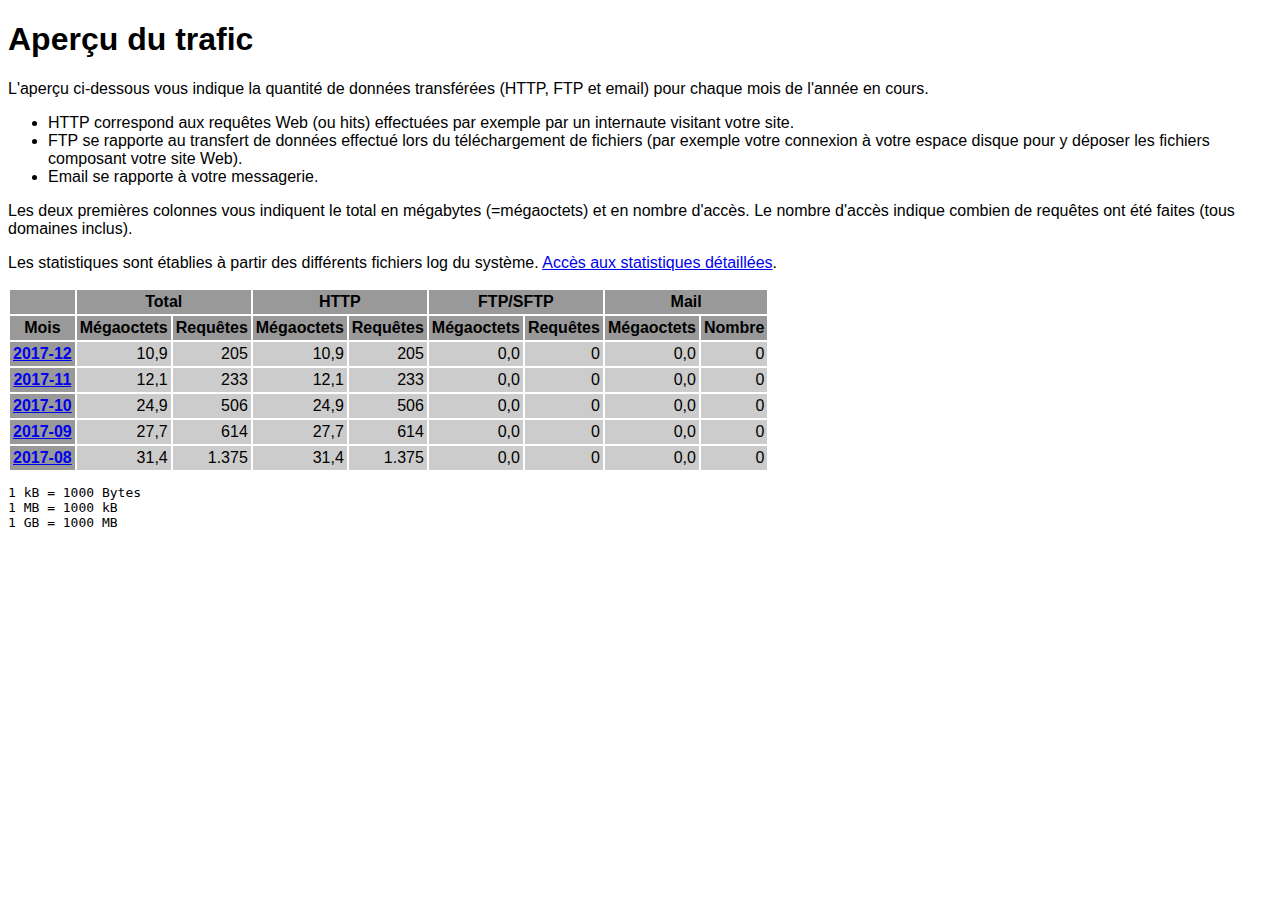
<file: logs/traffic.html/index.html>
<!DOCTYPE HTML PUBLIC "-//W3C//DTD HTML 4.01 Transitional//EN" "http://www.w3.org/TR/html4/loose.dtd">

<html>
<head>
<meta http-equiv="Content-Type" content="text/html; charset=utf-8">
<title>traffic.html</title>
<style type="text/css">
<!--
  em,h1,h2,h3,h4,h5,h6,form,input,br,hr,p,td,th,li,ul {
  font-family:Verdana,Arial,Helvetica,sans-serif; }

  td {color:#000000; background-color:#cccccc;}

  th {color:#000000; background-color:#999999;}
-->
</style>
</head>

<body bgcolor="#FFFFFF">


<!-- HEADER -->

<h1>Aperçu du trafic</h1>

<p>
L'aperçu ci-dessous vous indique la quantité de données transférées (HTTP, FTP et email) pour chaque mois de l'année en cours.
</p>

<ul>
    <li>HTTP correspond aux requêtes Web (ou hits) effectuées par exemple par un internaute visitant votre site.</li>
    <li>FTP se rapporte au transfert de données effectué lors du téléchargement de fichiers (par exemple votre connexion à votre espace disque pour y déposer les fichiers composant votre site Web).</li>
    <li>Email se rapporte à votre messagerie.</li>
</ul>

<p>
Les deux premières colonnes vous indiquent le total en mégabytes (=mégaoctets) et en nombre d'accès. Le nombre d'accès indique combien de requêtes ont été faites (tous domaines inclus).
</p>

<p>
Les statistiques sont établies à partir des différents fichiers log du système. <a href = "/logs/">Accès aux statistiques détaillées</a>.
</p>

<table border="0" cellspacing="2" cellpadding="3">
<thead>
<tr>
<th></th>
<th colspan="2">Total</th>
<th colspan="2">HTTP</th>
<th colspan="2">FTP/SFTP</th>
<th colspan="2">Mail</th>
</tr>
</thead>
<tbody>
<tr>
<th>Mois</th>
<th>Mégaoctets</th><th>Requêtes</th>
<th>Mégaoctets</th><th>Requêtes</th>
<th>Mégaoctets</th><th>Requêtes</th>
<th>Mégaoctets</th><th>Nombre</th>
</tr>
<tr><th><a href="12.html">2017-12</a></th>
<td align="right">10,9</td><td align="right" style="border-left:0px;">205</td>
<td align="right">10,9</td><td align="right" style="border-left:0px;">205</td>
<td align="right">0,0</td><td align="right" style="border-left:0px;">0</td>
<td align="right">0,0</td><td align="right" style="border-left:0px;">0</td>
</tr>
<!-- 2017-12 10.916 205 10.916 205 0.000 0 0.000 0 -->
<tr><th><a href="11.html">2017-11</a></th>
<td align="right">12,1</td><td align="right" style="border-left:0px;">233</td>
<td align="right">12,1</td><td align="right" style="border-left:0px;">233</td>
<td align="right">0,0</td><td align="right" style="border-left:0px;">0</td>
<td align="right">0,0</td><td align="right" style="border-left:0px;">0</td>
</tr>
<!-- 2017-11 12.067 233 12.067 233 0.000 0 0.000 0 -->
<tr><th><a href="10.html">2017-10</a></th>
<td align="right">24,9</td><td align="right" style="border-left:0px;">506</td>
<td align="right">24,9</td><td align="right" style="border-left:0px;">506</td>
<td align="right">0,0</td><td align="right" style="border-left:0px;">0</td>
<td align="right">0,0</td><td align="right" style="border-left:0px;">0</td>
</tr>
<!-- 2017-10 24.917 506 24.917 506 0.000 0 0.000 0 -->
<tr><th><a href="09.html">2017-09</a></th>
<td align="right">27,7</td><td align="right" style="border-left:0px;">614</td>
<td align="right">27,7</td><td align="right" style="border-left:0px;">614</td>
<td align="right">0,0</td><td align="right" style="border-left:0px;">0</td>
<td align="right">0,0</td><td align="right" style="border-left:0px;">0</td>
</tr>
<!-- 2017-09 27.729 614 27.729 614 0.000 0 0.000 0 -->
<tr><th><a href="08.html">2017-08</a></th>
<td align="right">31,4</td><td align="right" style="border-left:0px;">1.375</td>
<td align="right">31,4</td><td align="right" style="border-left:0px;">1.375</td>
<td align="right">0,0</td><td align="right" style="border-left:0px;">0</td>
<td align="right">0,0</td><td align="right" style="border-left:0px;">0</td>
</tr>
<!-- 2017-08 31.355 1375 31.355 1375 0.000 0 0.000 0 -->
</tbody>
</table>

<!-- FOOTER -->
<pre>
1 kB = 1000 Bytes
1 MB = 1000 kB
1 GB = 1000 MB
</pre>


</body>
</html>
</file>
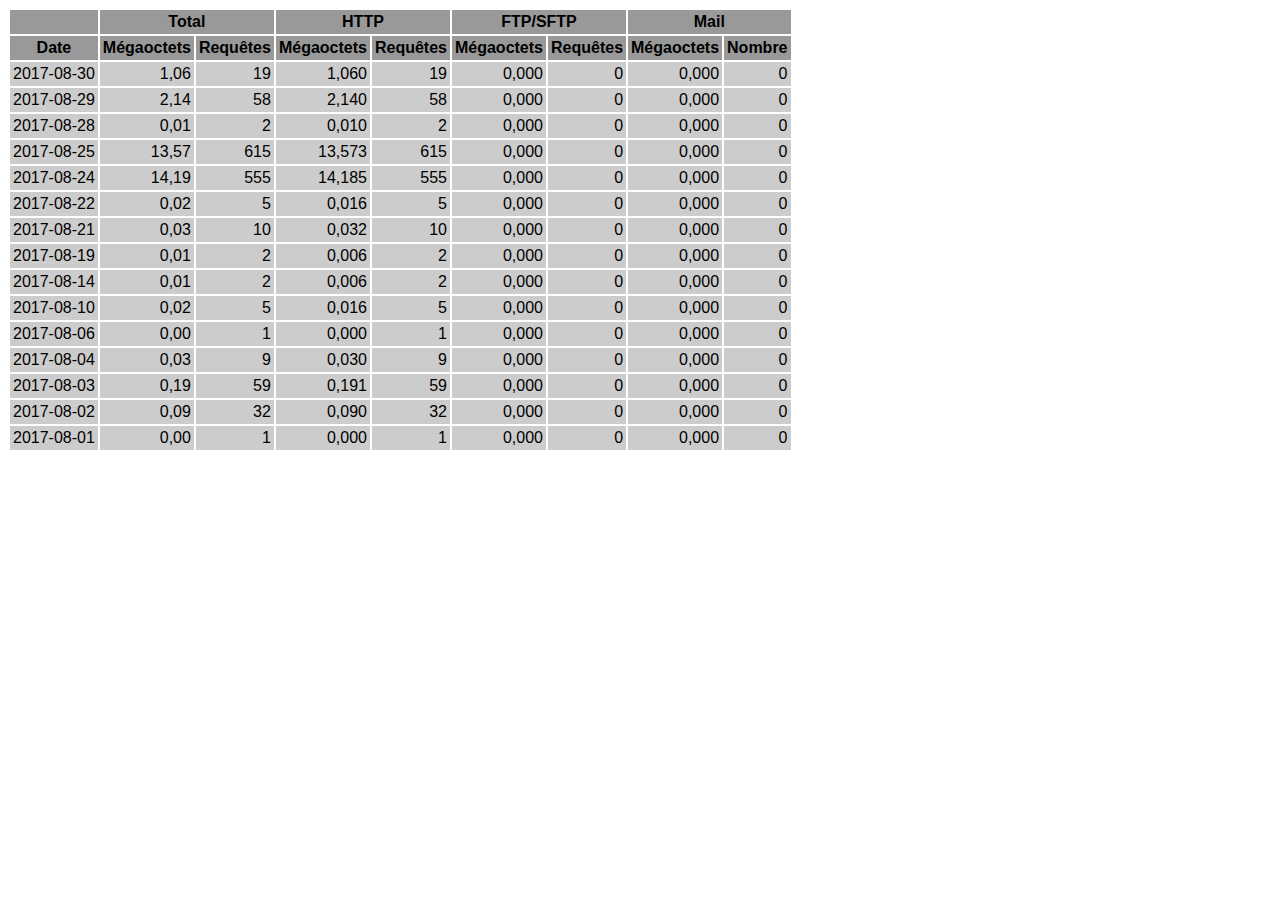
<file: logs/traffic.html/08.html>
<!DOCTYPE HTML PUBLIC "-//W3C//DTD HTML 4.01 Transitional//EN" "http://www.w3.org/TR/html4/loose.dtd">

<html>
<head>
<meta http-equiv="Content-Type" content="text/html; charset=utf-8">
<title>traffic.html</title>
<style type="text/css">
<!--
  em,h1,h2,h3,h4,h5,h6,form,input,br,hr,p,td,th,li,ul {
  font-family:Verdana,Arial,Helvetica,sans-serif; }

  td {color:#000000; background-color:#cccccc;}

  th {color:#000000; background-color:#999999;}
-->
</style>
</head>

<body bgcolor="#FFFFFF">

<table border="0" cellspacing="2" cellpadding="3">
<thead>
<tr>
<th></th>
<th colspan="2">Total</th>
<th colspan="2">HTTP</th>
<th colspan="2">FTP/SFTP</th>
<th colspan="2">Mail</th>
</tr>
</thead>
<tbody>
<tr>
<th align="center">Date</th>
<th>Mégaoctets</th><th>Requêtes</th>
<th>Mégaoctets</th><th>Requêtes</th>
<th>Mégaoctets</th><th>Requêtes</th>
<th>Mégaoctets</th><th>Nombre</th>
</tr>
<tr>
<td>2017-08-30</td>
<td align="right">1,06</td><td align="right">19</td>
<td align=right>1,060</td><td align=right>19</td>
<td align=right>0,000</td><td align=right>0</td>
<td align=right>0,000</td><td align=right>0</td>
</tr>
<!-- 2017-08-30 1.060 19 1.060 19 0.000 0 0.000 0 -->
<tr>
<td>2017-08-29</td>
<td align="right">2,14</td><td align="right">58</td>
<td align=right>2,140</td><td align=right>58</td>
<td align=right>0,000</td><td align=right>0</td>
<td align=right>0,000</td><td align=right>0</td>
</tr>
<!-- 2017-08-29 2.140 58 2.140 58 0.000 0 0.000 0 -->
<tr>
<td>2017-08-28</td>
<td align="right">0,01</td><td align="right">2</td>
<td align=right>0,010</td><td align=right>2</td>
<td align=right>0,000</td><td align=right>0</td>
<td align=right>0,000</td><td align=right>0</td>
</tr>
<!-- 2017-08-28 0.010 2 0.010 2 0.000 0 0.000 0 -->
<tr>
<td>2017-08-25</td>
<td align="right">13,57</td><td align="right">615</td>
<td align=right>13,573</td><td align=right>615</td>
<td align=right>0,000</td><td align=right>0</td>
<td align=right>0,000</td><td align=right>0</td>
</tr>
<!-- 2017-08-25 13.573 615 13.573 615 0.000 0 0.000 0 -->
<tr>
<td>2017-08-24</td>
<td align="right">14,19</td><td align="right">555</td>
<td align=right>14,185</td><td align=right>555</td>
<td align=right>0,000</td><td align=right>0</td>
<td align=right>0,000</td><td align=right>0</td>
</tr>
<!-- 2017-08-24 14.185 555 14.185 555 0.000 0 0.000 0 -->
<tr>
<td>2017-08-22</td>
<td align="right">0,02</td><td align="right">5</td>
<td align=right>0,016</td><td align=right>5</td>
<td align=right>0,000</td><td align=right>0</td>
<td align=right>0,000</td><td align=right>0</td>
</tr>
<!-- 2017-08-22 0.016 5 0.016 5 0.000 0 0.000 0 -->
<tr>
<td>2017-08-21</td>
<td align="right">0,03</td><td align="right">10</td>
<td align=right>0,032</td><td align=right>10</td>
<td align=right>0,000</td><td align=right>0</td>
<td align=right>0,000</td><td align=right>0</td>
</tr>
<!-- 2017-08-21 0.032 10 0.032 10 0.000 0 0.000 0 -->
<tr>
<td>2017-08-19</td>
<td align="right">0,01</td><td align="right">2</td>
<td align=right>0,006</td><td align=right>2</td>
<td align=right>0,000</td><td align=right>0</td>
<td align=right>0,000</td><td align=right>0</td>
</tr>
<!-- 2017-08-19 0.006 2 0.006 2 0.000 0 0.000 0 -->
<tr>
<td>2017-08-14</td>
<td align="right">0,01</td><td align="right">2</td>
<td align=right>0,006</td><td align=right>2</td>
<td align=right>0,000</td><td align=right>0</td>
<td align=right>0,000</td><td align=right>0</td>
</tr>
<!-- 2017-08-14 0.006 2 0.006 2 0.000 0 0.000 0 -->
<tr>
<td>2017-08-10</td>
<td align="right">0,02</td><td align="right">5</td>
<td align=right>0,016</td><td align=right>5</td>
<td align=right>0,000</td><td align=right>0</td>
<td align=right>0,000</td><td align=right>0</td>
</tr>
<!-- 2017-08-10 0.016 5 0.016 5 0.000 0 0.000 0 -->
<tr>
<td>2017-08-06</td>
<td align="right">0,00</td><td align="right">1</td>
<td align=right>0,000</td><td align=right>1</td>
<td align=right>0,000</td><td align=right>0</td>
<td align=right>0,000</td><td align=right>0</td>
</tr>
<!-- 2017-08-06 0.000 1 0.000 1 0.000 0 0.000 0 -->
<tr>
<td>2017-08-04</td>
<td align="right">0,03</td><td align="right">9</td>
<td align=right>0,030</td><td align=right>9</td>
<td align=right>0,000</td><td align=right>0</td>
<td align=right>0,000</td><td align=right>0</td>
</tr>
<!-- 2017-08-04 0.030 9 0.030 9 0.000 0 0.000 0 -->
<tr>
<td>2017-08-03</td>
<td align="right">0,19</td><td align="right">59</td>
<td align=right>0,191</td><td align=right>59</td>
<td align=right>0,000</td><td align=right>0</td>
<td align=right>0,000</td><td align=right>0</td>
</tr>
<!-- 2017-08-03 0.191 59 0.191 59 0.000 0 0.000 0 -->
<tr>
<td>2017-08-02</td>
<td align="right">0,09</td><td align="right">32</td>
<td align=right>0,090</td><td align=right>32</td>
<td align=right>0,000</td><td align=right>0</td>
<td align=right>0,000</td><td align=right>0</td>
</tr>
<!-- 2017-08-02 0.090 32 0.090 32 0.000 0 0.000 0 -->
<tr>
<td>2017-08-01</td>
<td align="right">0,00</td><td align="right">1</td>
<td align=right>0,000</td><td align=right>1</td>
<td align=right>0,000</td><td align=right>0</td>
<td align=right>0,000</td><td align=right>0</td>
</tr>
<!-- 2017-08-01 0.000 1 0.000 1 0.000 0 0.000 0 -->
</tbody>
</table>

</body>
</html>
</file>
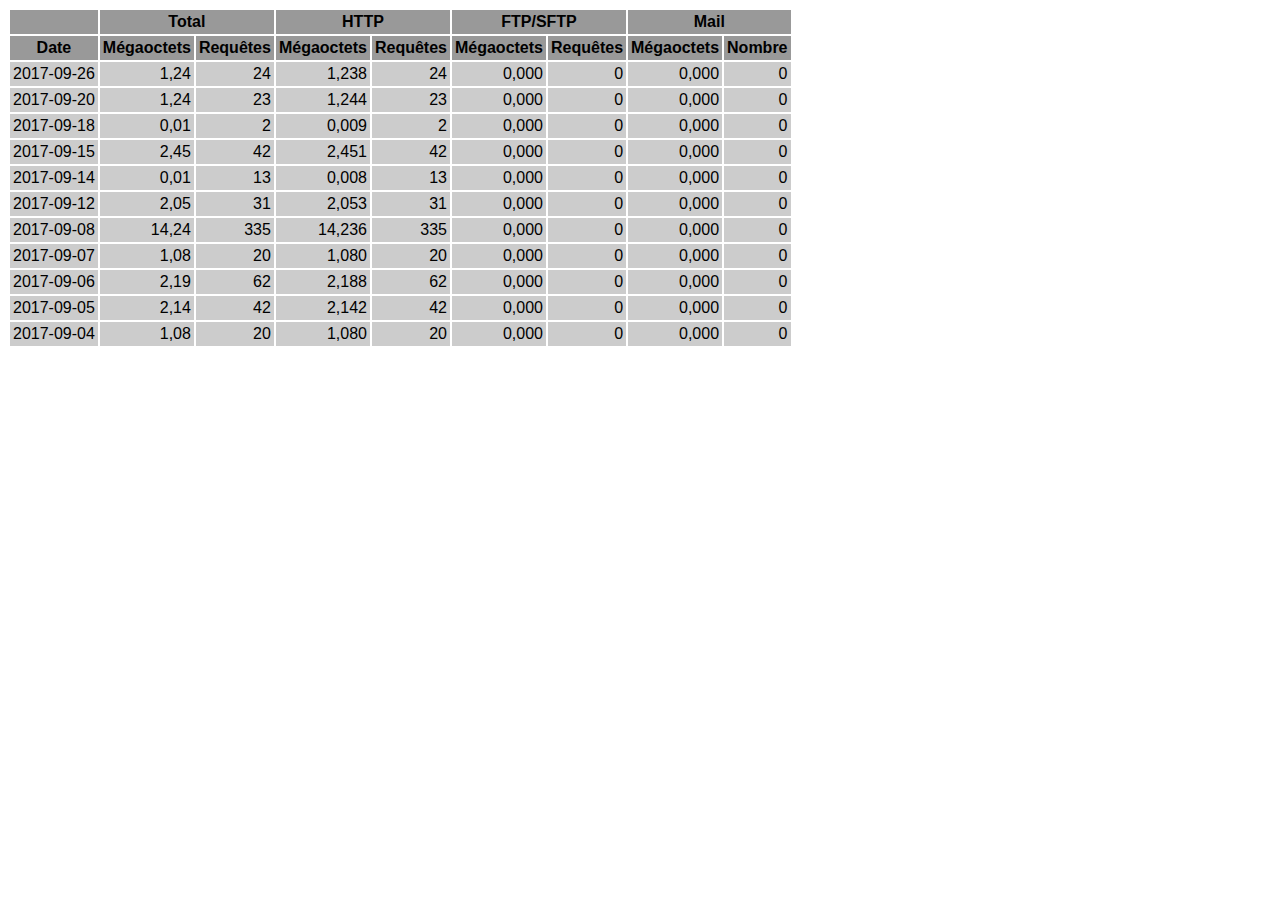
<file: logs/traffic.html/09.html>
<!DOCTYPE HTML PUBLIC "-//W3C//DTD HTML 4.01 Transitional//EN" "http://www.w3.org/TR/html4/loose.dtd">

<html>
<head>
<meta http-equiv="Content-Type" content="text/html; charset=utf-8">
<title>traffic.html</title>
<style type="text/css">
<!--
  em,h1,h2,h3,h4,h5,h6,form,input,br,hr,p,td,th,li,ul {
  font-family:Verdana,Arial,Helvetica,sans-serif; }

  td {color:#000000; background-color:#cccccc;}

  th {color:#000000; background-color:#999999;}
-->
</style>
</head>

<body bgcolor="#FFFFFF">

<table border="0" cellspacing="2" cellpadding="3">
<thead>
<tr>
<th></th>
<th colspan="2">Total</th>
<th colspan="2">HTTP</th>
<th colspan="2">FTP/SFTP</th>
<th colspan="2">Mail</th>
</tr>
</thead>
<tbody>
<tr>
<th align="center">Date</th>
<th>Mégaoctets</th><th>Requêtes</th>
<th>Mégaoctets</th><th>Requêtes</th>
<th>Mégaoctets</th><th>Requêtes</th>
<th>Mégaoctets</th><th>Nombre</th>
</tr>
<tr>
<td>2017-09-26</td>
<td align="right">1,24</td><td align="right">24</td>
<td align=right>1,238</td><td align=right>24</td>
<td align=right>0,000</td><td align=right>0</td>
<td align=right>0,000</td><td align=right>0</td>
</tr>
<!-- 2017-09-26 1.238 24 1.238 24 0.000 0 0.000 0 -->
<tr>
<td>2017-09-20</td>
<td align="right">1,24</td><td align="right">23</td>
<td align=right>1,244</td><td align=right>23</td>
<td align=right>0,000</td><td align=right>0</td>
<td align=right>0,000</td><td align=right>0</td>
</tr>
<!-- 2017-09-20 1.244 23 1.244 23 0.000 0 0.000 0 -->
<tr>
<td>2017-09-18</td>
<td align="right">0,01</td><td align="right">2</td>
<td align=right>0,009</td><td align=right>2</td>
<td align=right>0,000</td><td align=right>0</td>
<td align=right>0,000</td><td align=right>0</td>
</tr>
<!-- 2017-09-18 0.009 2 0.009 2 0.000 0 0.000 0 -->
<tr>
<td>2017-09-15</td>
<td align="right">2,45</td><td align="right">42</td>
<td align=right>2,451</td><td align=right>42</td>
<td align=right>0,000</td><td align=right>0</td>
<td align=right>0,000</td><td align=right>0</td>
</tr>
<!-- 2017-09-15 2.451 42 2.451 42 0.000 0 0.000 0 -->
<tr>
<td>2017-09-14</td>
<td align="right">0,01</td><td align="right">13</td>
<td align=right>0,008</td><td align=right>13</td>
<td align=right>0,000</td><td align=right>0</td>
<td align=right>0,000</td><td align=right>0</td>
</tr>
<!-- 2017-09-14 0.008 13 0.008 13 0.000 0 0.000 0 -->
<tr>
<td>2017-09-12</td>
<td align="right">2,05</td><td align="right">31</td>
<td align=right>2,053</td><td align=right>31</td>
<td align=right>0,000</td><td align=right>0</td>
<td align=right>0,000</td><td align=right>0</td>
</tr>
<!-- 2017-09-12 2.053 31 2.053 31 0.000 0 0.000 0 -->
<tr>
<td>2017-09-08</td>
<td align="right">14,24</td><td align="right">335</td>
<td align=right>14,236</td><td align=right>335</td>
<td align=right>0,000</td><td align=right>0</td>
<td align=right>0,000</td><td align=right>0</td>
</tr>
<!-- 2017-09-08 14.236 335 14.236 335 0.000 0 0.000 0 -->
<tr>
<td>2017-09-07</td>
<td align="right">1,08</td><td align="right">20</td>
<td align=right>1,080</td><td align=right>20</td>
<td align=right>0,000</td><td align=right>0</td>
<td align=right>0,000</td><td align=right>0</td>
</tr>
<!-- 2017-09-07 1.080 20 1.080 20 0.000 0 0.000 0 -->
<tr>
<td>2017-09-06</td>
<td align="right">2,19</td><td align="right">62</td>
<td align=right>2,188</td><td align=right>62</td>
<td align=right>0,000</td><td align=right>0</td>
<td align=right>0,000</td><td align=right>0</td>
</tr>
<!-- 2017-09-06 2.188 62 2.188 62 0.000 0 0.000 0 -->
<tr>
<td>2017-09-05</td>
<td align="right">2,14</td><td align="right">42</td>
<td align=right>2,142</td><td align=right>42</td>
<td align=right>0,000</td><td align=right>0</td>
<td align=right>0,000</td><td align=right>0</td>
</tr>
<!-- 2017-09-05 2.142 42 2.142 42 0.000 0 0.000 0 -->
<tr>
<td>2017-09-04</td>
<td align="right">1,08</td><td align="right">20</td>
<td align=right>1,080</td><td align=right>20</td>
<td align=right>0,000</td><td align=right>0</td>
<td align=right>0,000</td><td align=right>0</td>
</tr>
<!-- 2017-09-04 1.080 20 1.080 20 0.000 0 0.000 0 -->
</tbody>
</table>

</body>
</html>
</file>
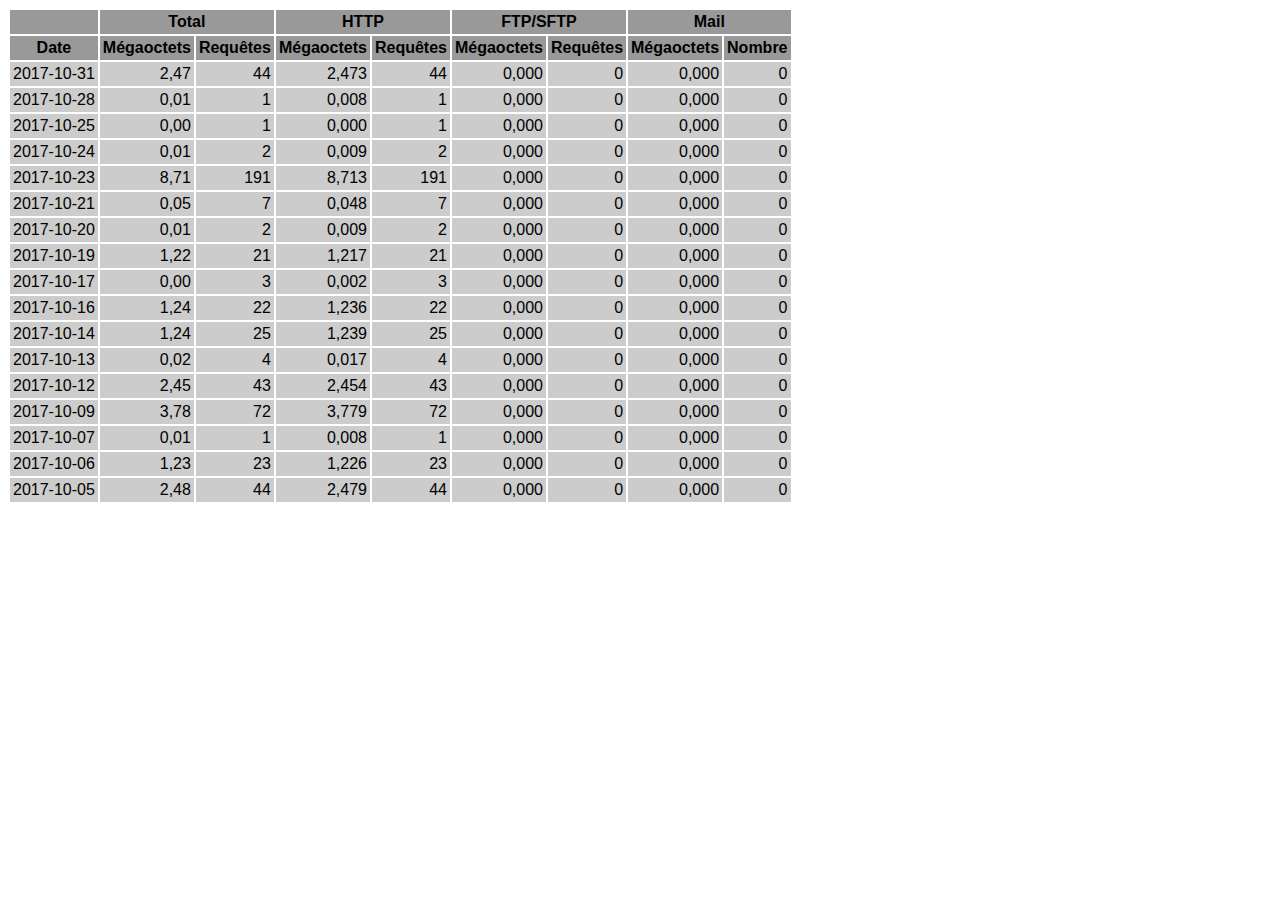
<file: logs/traffic.html/10.html>
<!DOCTYPE HTML PUBLIC "-//W3C//DTD HTML 4.01 Transitional//EN" "http://www.w3.org/TR/html4/loose.dtd">

<html>
<head>
<meta http-equiv="Content-Type" content="text/html; charset=utf-8">
<title>traffic.html</title>
<style type="text/css">
<!--
  em,h1,h2,h3,h4,h5,h6,form,input,br,hr,p,td,th,li,ul {
  font-family:Verdana,Arial,Helvetica,sans-serif; }

  td {color:#000000; background-color:#cccccc;}

  th {color:#000000; background-color:#999999;}
-->
</style>
</head>

<body bgcolor="#FFFFFF">

<table border="0" cellspacing="2" cellpadding="3">
<thead>
<tr>
<th></th>
<th colspan="2">Total</th>
<th colspan="2">HTTP</th>
<th colspan="2">FTP/SFTP</th>
<th colspan="2">Mail</th>
</tr>
</thead>
<tbody>
<tr>
<th align="center">Date</th>
<th>Mégaoctets</th><th>Requêtes</th>
<th>Mégaoctets</th><th>Requêtes</th>
<th>Mégaoctets</th><th>Requêtes</th>
<th>Mégaoctets</th><th>Nombre</th>
</tr>
<tr>
<td>2017-10-31</td>
<td align="right">2,47</td><td align="right">44</td>
<td align=right>2,473</td><td align=right>44</td>
<td align=right>0,000</td><td align=right>0</td>
<td align=right>0,000</td><td align=right>0</td>
</tr>
<!-- 2017-10-31 2.473 44 2.473 44 0.000 0 0.000 0 -->
<tr>
<td>2017-10-28</td>
<td align="right">0,01</td><td align="right">1</td>
<td align=right>0,008</td><td align=right>1</td>
<td align=right>0,000</td><td align=right>0</td>
<td align=right>0,000</td><td align=right>0</td>
</tr>
<!-- 2017-10-28 0.008 1 0.008 1 0.000 0 0.000 0 -->
<tr>
<td>2017-10-25</td>
<td align="right">0,00</td><td align="right">1</td>
<td align=right>0,000</td><td align=right>1</td>
<td align=right>0,000</td><td align=right>0</td>
<td align=right>0,000</td><td align=right>0</td>
</tr>
<!-- 2017-10-25 0.000 1 0.000 1 0.000 0 0.000 0 -->
<tr>
<td>2017-10-24</td>
<td align="right">0,01</td><td align="right">2</td>
<td align=right>0,009</td><td align=right>2</td>
<td align=right>0,000</td><td align=right>0</td>
<td align=right>0,000</td><td align=right>0</td>
</tr>
<!-- 2017-10-24 0.009 2 0.009 2 0.000 0 0.000 0 -->
<tr>
<td>2017-10-23</td>
<td align="right">8,71</td><td align="right">191</td>
<td align=right>8,713</td><td align=right>191</td>
<td align=right>0,000</td><td align=right>0</td>
<td align=right>0,000</td><td align=right>0</td>
</tr>
<!-- 2017-10-23 8.713 191 8.713 191 0.000 0 0.000 0 -->
<tr>
<td>2017-10-21</td>
<td align="right">0,05</td><td align="right">7</td>
<td align=right>0,048</td><td align=right>7</td>
<td align=right>0,000</td><td align=right>0</td>
<td align=right>0,000</td><td align=right>0</td>
</tr>
<!-- 2017-10-21 0.048 7 0.048 7 0.000 0 0.000 0 -->
<tr>
<td>2017-10-20</td>
<td align="right">0,01</td><td align="right">2</td>
<td align=right>0,009</td><td align=right>2</td>
<td align=right>0,000</td><td align=right>0</td>
<td align=right>0,000</td><td align=right>0</td>
</tr>
<!-- 2017-10-20 0.009 2 0.009 2 0.000 0 0.000 0 -->
<tr>
<td>2017-10-19</td>
<td align="right">1,22</td><td align="right">21</td>
<td align=right>1,217</td><td align=right>21</td>
<td align=right>0,000</td><td align=right>0</td>
<td align=right>0,000</td><td align=right>0</td>
</tr>
<!-- 2017-10-19 1.217 21 1.217 21 0.000 0 0.000 0 -->
<tr>
<td>2017-10-17</td>
<td align="right">0,00</td><td align="right">3</td>
<td align=right>0,002</td><td align=right>3</td>
<td align=right>0,000</td><td align=right>0</td>
<td align=right>0,000</td><td align=right>0</td>
</tr>
<!-- 2017-10-17 0.002 3 0.002 3 0.000 0 0.000 0 -->
<tr>
<td>2017-10-16</td>
<td align="right">1,24</td><td align="right">22</td>
<td align=right>1,236</td><td align=right>22</td>
<td align=right>0,000</td><td align=right>0</td>
<td align=right>0,000</td><td align=right>0</td>
</tr>
<!-- 2017-10-16 1.236 22 1.236 22 0.000 0 0.000 0 -->
<tr>
<td>2017-10-14</td>
<td align="right">1,24</td><td align="right">25</td>
<td align=right>1,239</td><td align=right>25</td>
<td align=right>0,000</td><td align=right>0</td>
<td align=right>0,000</td><td align=right>0</td>
</tr>
<!-- 2017-10-14 1.239 25 1.239 25 0.000 0 0.000 0 -->
<tr>
<td>2017-10-13</td>
<td align="right">0,02</td><td align="right">4</td>
<td align=right>0,017</td><td align=right>4</td>
<td align=right>0,000</td><td align=right>0</td>
<td align=right>0,000</td><td align=right>0</td>
</tr>
<!-- 2017-10-13 0.017 4 0.017 4 0.000 0 0.000 0 -->
<tr>
<td>2017-10-12</td>
<td align="right">2,45</td><td align="right">43</td>
<td align=right>2,454</td><td align=right>43</td>
<td align=right>0,000</td><td align=right>0</td>
<td align=right>0,000</td><td align=right>0</td>
</tr>
<!-- 2017-10-12 2.454 43 2.454 43 0.000 0 0.000 0 -->
<tr>
<td>2017-10-09</td>
<td align="right">3,78</td><td align="right">72</td>
<td align=right>3,779</td><td align=right>72</td>
<td align=right>0,000</td><td align=right>0</td>
<td align=right>0,000</td><td align=right>0</td>
</tr>
<!-- 2017-10-09 3.779 72 3.779 72 0.000 0 0.000 0 -->
<tr>
<td>2017-10-07</td>
<td align="right">0,01</td><td align="right">1</td>
<td align=right>0,008</td><td align=right>1</td>
<td align=right>0,000</td><td align=right>0</td>
<td align=right>0,000</td><td align=right>0</td>
</tr>
<!-- 2017-10-07 0.008 1 0.008 1 0.000 0 0.000 0 -->
<tr>
<td>2017-10-06</td>
<td align="right">1,23</td><td align="right">23</td>
<td align=right>1,226</td><td align=right>23</td>
<td align=right>0,000</td><td align=right>0</td>
<td align=right>0,000</td><td align=right>0</td>
</tr>
<!-- 2017-10-06 1.226 23 1.226 23 0.000 0 0.000 0 -->
<tr>
<td>2017-10-05</td>
<td align="right">2,48</td><td align="right">44</td>
<td align=right>2,479</td><td align=right>44</td>
<td align=right>0,000</td><td align=right>0</td>
<td align=right>0,000</td><td align=right>0</td>
</tr>
<!-- 2017-10-05 2.479 44 2.479 44 0.000 0 0.000 0 -->
</tbody>
</table>

</body>
</html>
</file>
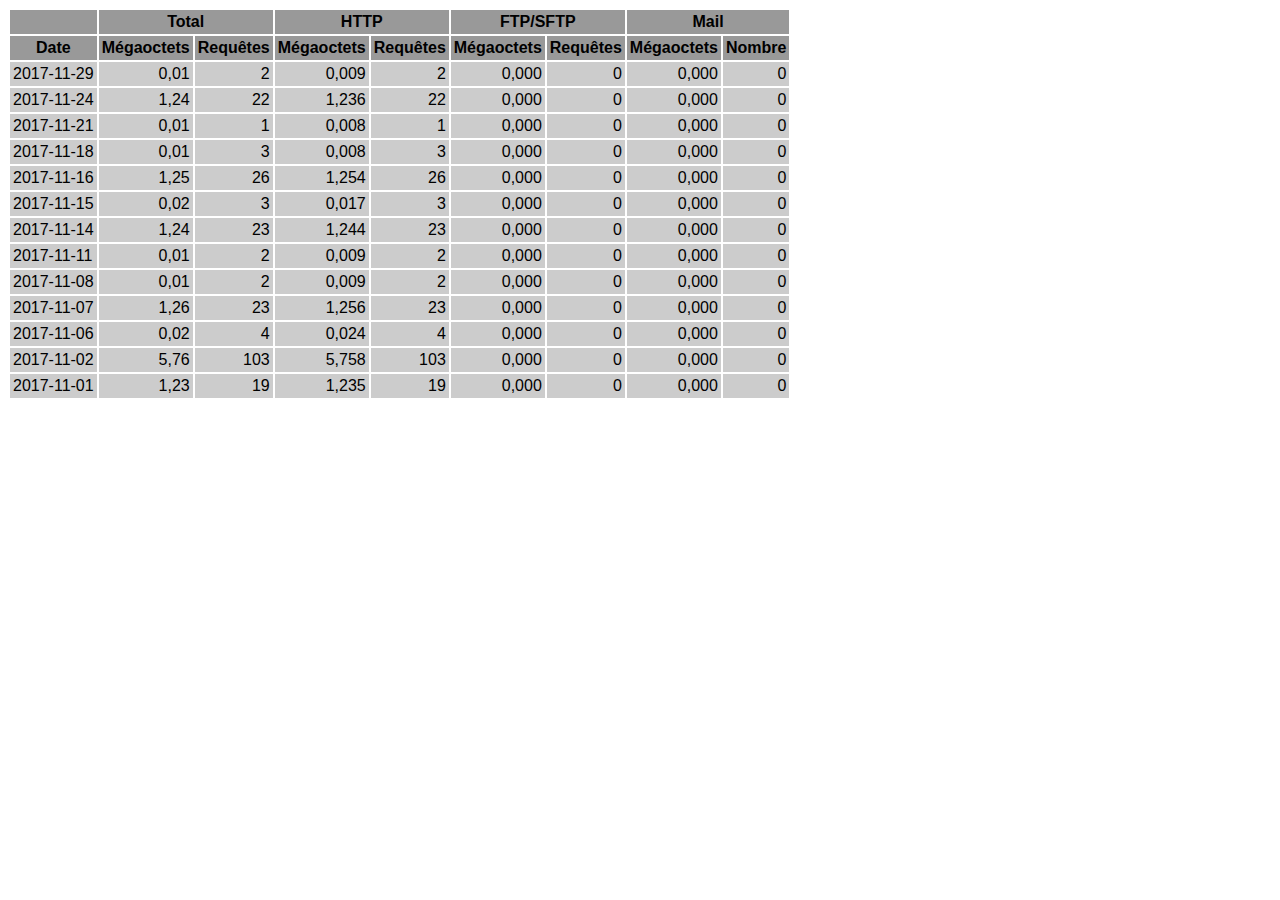
<file: logs/traffic.html/11.html>
<!DOCTYPE HTML PUBLIC "-//W3C//DTD HTML 4.01 Transitional//EN" "http://www.w3.org/TR/html4/loose.dtd">

<html>
<head>
<meta http-equiv="Content-Type" content="text/html; charset=utf-8">
<title>traffic.html</title>
<style type="text/css">
<!--
  em,h1,h2,h3,h4,h5,h6,form,input,br,hr,p,td,th,li,ul {
  font-family:Verdana,Arial,Helvetica,sans-serif; }

  td {color:#000000; background-color:#cccccc;}

  th {color:#000000; background-color:#999999;}
-->
</style>
</head>

<body bgcolor="#FFFFFF">

<table border="0" cellspacing="2" cellpadding="3">
<thead>
<tr>
<th></th>
<th colspan="2">Total</th>
<th colspan="2">HTTP</th>
<th colspan="2">FTP/SFTP</th>
<th colspan="2">Mail</th>
</tr>
</thead>
<tbody>
<tr>
<th align="center">Date</th>
<th>Mégaoctets</th><th>Requêtes</th>
<th>Mégaoctets</th><th>Requêtes</th>
<th>Mégaoctets</th><th>Requêtes</th>
<th>Mégaoctets</th><th>Nombre</th>
</tr>
<tr>
<td>2017-11-29</td>
<td align="right">0,01</td><td align="right">2</td>
<td align=right>0,009</td><td align=right>2</td>
<td align=right>0,000</td><td align=right>0</td>
<td align=right>0,000</td><td align=right>0</td>
</tr>
<!-- 2017-11-29 0.009 2 0.009 2 0.000 0 0.000 0 -->
<tr>
<td>2017-11-24</td>
<td align="right">1,24</td><td align="right">22</td>
<td align=right>1,236</td><td align=right>22</td>
<td align=right>0,000</td><td align=right>0</td>
<td align=right>0,000</td><td align=right>0</td>
</tr>
<!-- 2017-11-24 1.236 22 1.236 22 0.000 0 0.000 0 -->
<tr>
<td>2017-11-21</td>
<td align="right">0,01</td><td align="right">1</td>
<td align=right>0,008</td><td align=right>1</td>
<td align=right>0,000</td><td align=right>0</td>
<td align=right>0,000</td><td align=right>0</td>
</tr>
<!-- 2017-11-21 0.008 1 0.008 1 0.000 0 0.000 0 -->
<tr>
<td>2017-11-18</td>
<td align="right">0,01</td><td align="right">3</td>
<td align=right>0,008</td><td align=right>3</td>
<td align=right>0,000</td><td align=right>0</td>
<td align=right>0,000</td><td align=right>0</td>
</tr>
<!-- 2017-11-18 0.008 3 0.008 3 0.000 0 0.000 0 -->
<tr>
<td>2017-11-16</td>
<td align="right">1,25</td><td align="right">26</td>
<td align=right>1,254</td><td align=right>26</td>
<td align=right>0,000</td><td align=right>0</td>
<td align=right>0,000</td><td align=right>0</td>
</tr>
<!-- 2017-11-16 1.254 26 1.254 26 0.000 0 0.000 0 -->
<tr>
<td>2017-11-15</td>
<td align="right">0,02</td><td align="right">3</td>
<td align=right>0,017</td><td align=right>3</td>
<td align=right>0,000</td><td align=right>0</td>
<td align=right>0,000</td><td align=right>0</td>
</tr>
<!-- 2017-11-15 0.017 3 0.017 3 0.000 0 0.000 0 -->
<tr>
<td>2017-11-14</td>
<td align="right">1,24</td><td align="right">23</td>
<td align=right>1,244</td><td align=right>23</td>
<td align=right>0,000</td><td align=right>0</td>
<td align=right>0,000</td><td align=right>0</td>
</tr>
<!-- 2017-11-14 1.244 23 1.244 23 0.000 0 0.000 0 -->
<tr>
<td>2017-11-11</td>
<td align="right">0,01</td><td align="right">2</td>
<td align=right>0,009</td><td align=right>2</td>
<td align=right>0,000</td><td align=right>0</td>
<td align=right>0,000</td><td align=right>0</td>
</tr>
<!-- 2017-11-11 0.009 2 0.009 2 0.000 0 0.000 0 -->
<tr>
<td>2017-11-08</td>
<td align="right">0,01</td><td align="right">2</td>
<td align=right>0,009</td><td align=right>2</td>
<td align=right>0,000</td><td align=right>0</td>
<td align=right>0,000</td><td align=right>0</td>
</tr>
<!-- 2017-11-08 0.009 2 0.009 2 0.000 0 0.000 0 -->
<tr>
<td>2017-11-07</td>
<td align="right">1,26</td><td align="right">23</td>
<td align=right>1,256</td><td align=right>23</td>
<td align=right>0,000</td><td align=right>0</td>
<td align=right>0,000</td><td align=right>0</td>
</tr>
<!-- 2017-11-07 1.256 23 1.256 23 0.000 0 0.000 0 -->
<tr>
<td>2017-11-06</td>
<td align="right">0,02</td><td align="right">4</td>
<td align=right>0,024</td><td align=right>4</td>
<td align=right>0,000</td><td align=right>0</td>
<td align=right>0,000</td><td align=right>0</td>
</tr>
<!-- 2017-11-06 0.024 4 0.024 4 0.000 0 0.000 0 -->
<tr>
<td>2017-11-02</td>
<td align="right">5,76</td><td align="right">103</td>
<td align=right>5,758</td><td align=right>103</td>
<td align=right>0,000</td><td align=right>0</td>
<td align=right>0,000</td><td align=right>0</td>
</tr>
<!-- 2017-11-02 5.758 103 5.758 103 0.000 0 0.000 0 -->
<tr>
<td>2017-11-01</td>
<td align="right">1,23</td><td align="right">19</td>
<td align=right>1,235</td><td align=right>19</td>
<td align=right>0,000</td><td align=right>0</td>
<td align=right>0,000</td><td align=right>0</td>
</tr>
<!-- 2017-11-01 1.235 19 1.235 19 0.000 0 0.000 0 -->
</tbody>
</table>

</body>
</html>
</file>
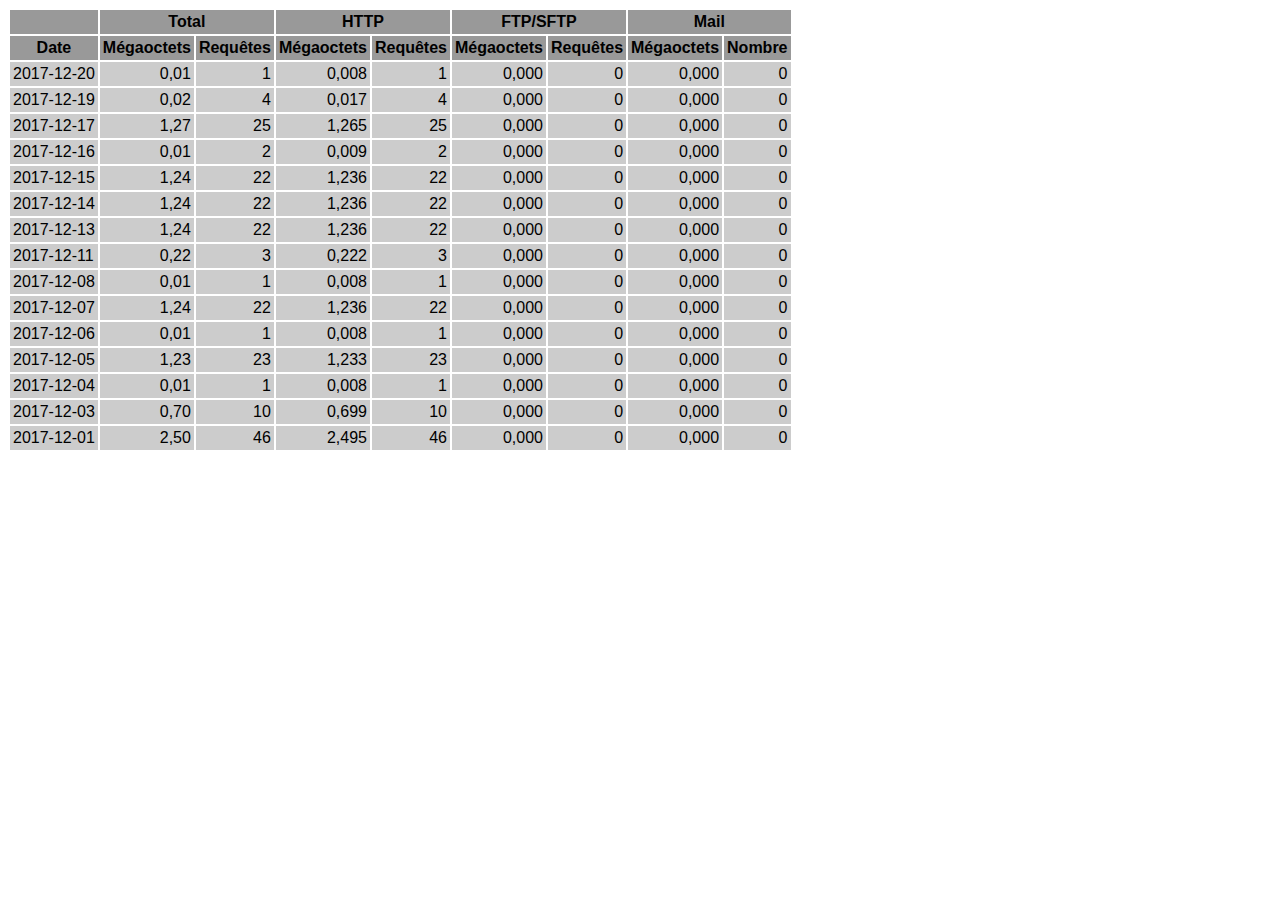
<file: logs/traffic.html/12.html>
<!DOCTYPE HTML PUBLIC "-//W3C//DTD HTML 4.01 Transitional//EN" "http://www.w3.org/TR/html4/loose.dtd">

<html>
<head>
<meta http-equiv="Content-Type" content="text/html; charset=utf-8">
<title>traffic.html</title>
<style type="text/css">
<!--
  em,h1,h2,h3,h4,h5,h6,form,input,br,hr,p,td,th,li,ul {
  font-family:Verdana,Arial,Helvetica,sans-serif; }

  td {color:#000000; background-color:#cccccc;}

  th {color:#000000; background-color:#999999;}
-->
</style>
</head>

<body bgcolor="#FFFFFF">

<table border="0" cellspacing="2" cellpadding="3">
<thead>
<tr>
<th></th>
<th colspan="2">Total</th>
<th colspan="2">HTTP</th>
<th colspan="2">FTP/SFTP</th>
<th colspan="2">Mail</th>
</tr>
</thead>
<tbody>
<tr>
<th align="center">Date</th>
<th>Mégaoctets</th><th>Requêtes</th>
<th>Mégaoctets</th><th>Requêtes</th>
<th>Mégaoctets</th><th>Requêtes</th>
<th>Mégaoctets</th><th>Nombre</th>
</tr>
<tr>
<td>2017-12-20</td>
<td align="right">0,01</td><td align="right">1</td>
<td align=right>0,008</td><td align=right>1</td>
<td align=right>0,000</td><td align=right>0</td>
<td align=right>0,000</td><td align=right>0</td>
</tr>
<!-- 2017-12-20 0.008 1 0.008 1 0.000 0 0.000 0 -->
<tr>
<td>2017-12-19</td>
<td align="right">0,02</td><td align="right">4</td>
<td align=right>0,017</td><td align=right>4</td>
<td align=right>0,000</td><td align=right>0</td>
<td align=right>0,000</td><td align=right>0</td>
</tr>
<!-- 2017-12-19 0.017 4 0.017 4 0.000 0 0.000 0 -->
<tr>
<td>2017-12-17</td>
<td align="right">1,27</td><td align="right">25</td>
<td align=right>1,265</td><td align=right>25</td>
<td align=right>0,000</td><td align=right>0</td>
<td align=right>0,000</td><td align=right>0</td>
</tr>
<!-- 2017-12-17 1.265 25 1.265 25 0.000 0 0.000 0 -->
<tr>
<td>2017-12-16</td>
<td align="right">0,01</td><td align="right">2</td>
<td align=right>0,009</td><td align=right>2</td>
<td align=right>0,000</td><td align=right>0</td>
<td align=right>0,000</td><td align=right>0</td>
</tr>
<!-- 2017-12-16 0.009 2 0.009 2 0.000 0 0.000 0 -->
<tr>
<td>2017-12-15</td>
<td align="right">1,24</td><td align="right">22</td>
<td align=right>1,236</td><td align=right>22</td>
<td align=right>0,000</td><td align=right>0</td>
<td align=right>0,000</td><td align=right>0</td>
</tr>
<!-- 2017-12-15 1.236 22 1.236 22 0.000 0 0.000 0 -->
<tr>
<td>2017-12-14</td>
<td align="right">1,24</td><td align="right">22</td>
<td align=right>1,236</td><td align=right>22</td>
<td align=right>0,000</td><td align=right>0</td>
<td align=right>0,000</td><td align=right>0</td>
</tr>
<!-- 2017-12-14 1.236 22 1.236 22 0.000 0 0.000 0 -->
<tr>
<td>2017-12-13</td>
<td align="right">1,24</td><td align="right">22</td>
<td align=right>1,236</td><td align=right>22</td>
<td align=right>0,000</td><td align=right>0</td>
<td align=right>0,000</td><td align=right>0</td>
</tr>
<!-- 2017-12-13 1.236 22 1.236 22 0.000 0 0.000 0 -->
<tr>
<td>2017-12-11</td>
<td align="right">0,22</td><td align="right">3</td>
<td align=right>0,222</td><td align=right>3</td>
<td align=right>0,000</td><td align=right>0</td>
<td align=right>0,000</td><td align=right>0</td>
</tr>
<!-- 2017-12-11 0.222 3 0.222 3 0.000 0 0.000 0 -->
<tr>
<td>2017-12-08</td>
<td align="right">0,01</td><td align="right">1</td>
<td align=right>0,008</td><td align=right>1</td>
<td align=right>0,000</td><td align=right>0</td>
<td align=right>0,000</td><td align=right>0</td>
</tr>
<!-- 2017-12-08 0.008 1 0.008 1 0.000 0 0.000 0 -->
<tr>
<td>2017-12-07</td>
<td align="right">1,24</td><td align="right">22</td>
<td align=right>1,236</td><td align=right>22</td>
<td align=right>0,000</td><td align=right>0</td>
<td align=right>0,000</td><td align=right>0</td>
</tr>
<!-- 2017-12-07 1.236 22 1.236 22 0.000 0 0.000 0 -->
<tr>
<td>2017-12-06</td>
<td align="right">0,01</td><td align="right">1</td>
<td align=right>0,008</td><td align=right>1</td>
<td align=right>0,000</td><td align=right>0</td>
<td align=right>0,000</td><td align=right>0</td>
</tr>
<!-- 2017-12-06 0.008 1 0.008 1 0.000 0 0.000 0 -->
<tr>
<td>2017-12-05</td>
<td align="right">1,23</td><td align="right">23</td>
<td align=right>1,233</td><td align=right>23</td>
<td align=right>0,000</td><td align=right>0</td>
<td align=right>0,000</td><td align=right>0</td>
</tr>
<!-- 2017-12-05 1.233 23 1.233 23 0.000 0 0.000 0 -->
<tr>
<td>2017-12-04</td>
<td align="right">0,01</td><td align="right">1</td>
<td align=right>0,008</td><td align=right>1</td>
<td align=right>0,000</td><td align=right>0</td>
<td align=right>0,000</td><td align=right>0</td>
</tr>
<!-- 2017-12-04 0.008 1 0.008 1 0.000 0 0.000 0 -->
<tr>
<td>2017-12-03</td>
<td align="right">0,70</td><td align="right">10</td>
<td align=right>0,699</td><td align=right>10</td>
<td align=right>0,000</td><td align=right>0</td>
<td align=right>0,000</td><td align=right>0</td>
</tr>
<!-- 2017-12-03 0.699 10 0.699 10 0.000 0 0.000 0 -->
<tr>
<td>2017-12-01</td>
<td align="right">2,50</td><td align="right">46</td>
<td align=right>2,495</td><td align=right>46</td>
<td align=right>0,000</td><td align=right>0</td>
<td align=right>0,000</td><td align=right>0</td>
</tr>
<!-- 2017-12-01 2.495 46 2.495 46 0.000 0 0.000 0 -->
</tbody>
</table>

</body>
</html>
</file>
